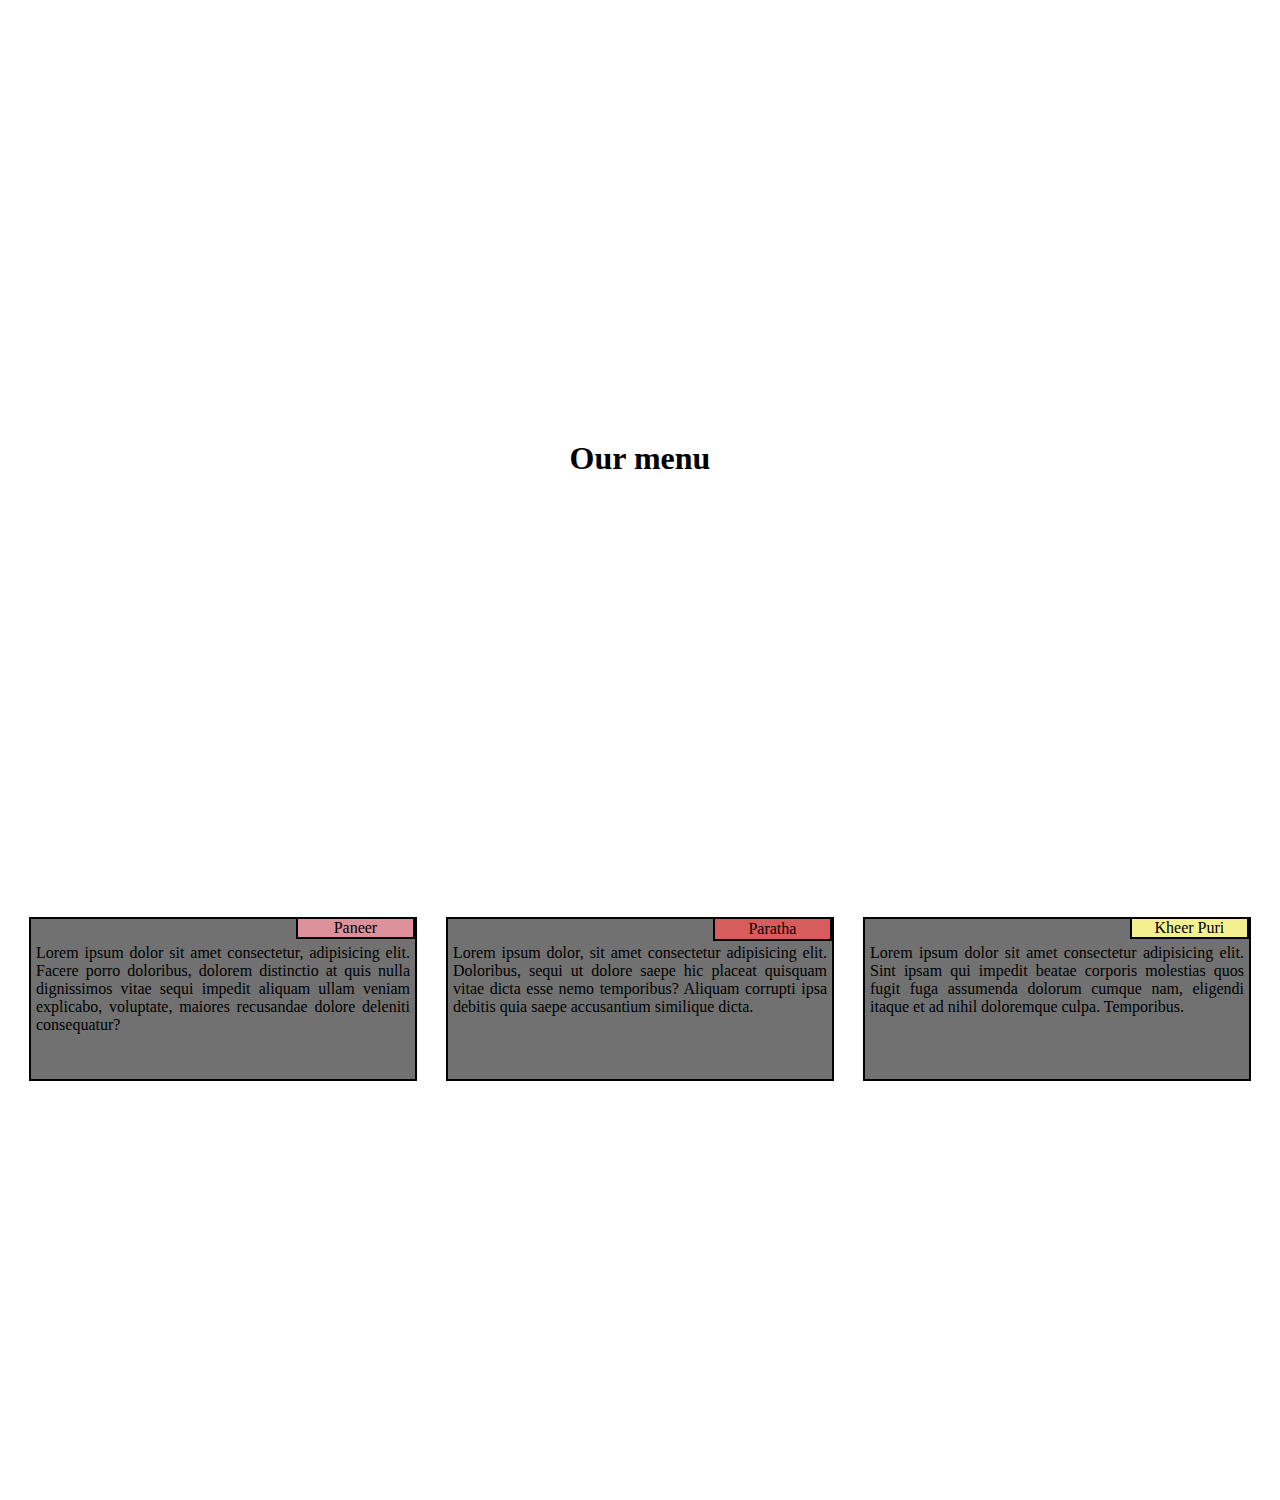
<file: cla2/index.html>
<!DOCTYPE html>
<html lang="en">
  <head>
    <meta charset="UTF-8" />
    <meta http-equiv="X-UA-Compatible" content="IE=edge" />
    <meta name="viewport" content="width=device-width, initial-scale=1.0" />
    <title>Document</title>
    <link rel="stylesheet" href="index.css" />
  </head>
  <body>
    <div id="body">
      <div id="msg">
        <h1>Our menu</h1>
      </div>
      <div id="body2">
        <div id="item1">
          <div id="paneer1">
            <div id="paneer2"><div id="paneern">Paneer</div></div>
            <div id="paneerdish">
              Lorem ipsum dolor sit amet consectetur, adipisicing elit. Facere
              porro doloribus, dolorem distinctio at quis nulla dignissimos
              vitae sequi impedit aliquam ullam veniam explicabo, voluptate,
              maiores recusandae dolore deleniti consequatur?
            </div>
          </div>
        </div>
        <div id="item2">
          <div id="aaloo1">
            <div id="aaloo2"><div id="aaloon">Paratha</div></div>
            <div id="aaloodish">
              Lorem ipsum dolor, sit amet consectetur adipisicing elit.
              Doloribus, sequi ut dolore saepe hic placeat quisquam vitae dicta
              esse nemo temporibus? Aliquam corrupti ipsa debitis quia saepe
              accusantium similique dicta.
            </div>
          </div>
        </div>
        <div id="item3">
          <div id="kheer1">
            <div id="kheer2"><div id="kheern">Kheer Puri</div></div>
            <div id="kheerdish">
              Lorem ipsum dolor sit amet consectetur adipisicing elit. Sint
              ipsam qui impedit beatae corporis molestias quos fugit fuga
              assumenda dolorum cumque nam, eligendi itaque et ad nihil
              doloremque culpa. Temporibus.
            </div>
          </div>
        </div>
      </div>
    </div>
  </body>
</html>
</file>
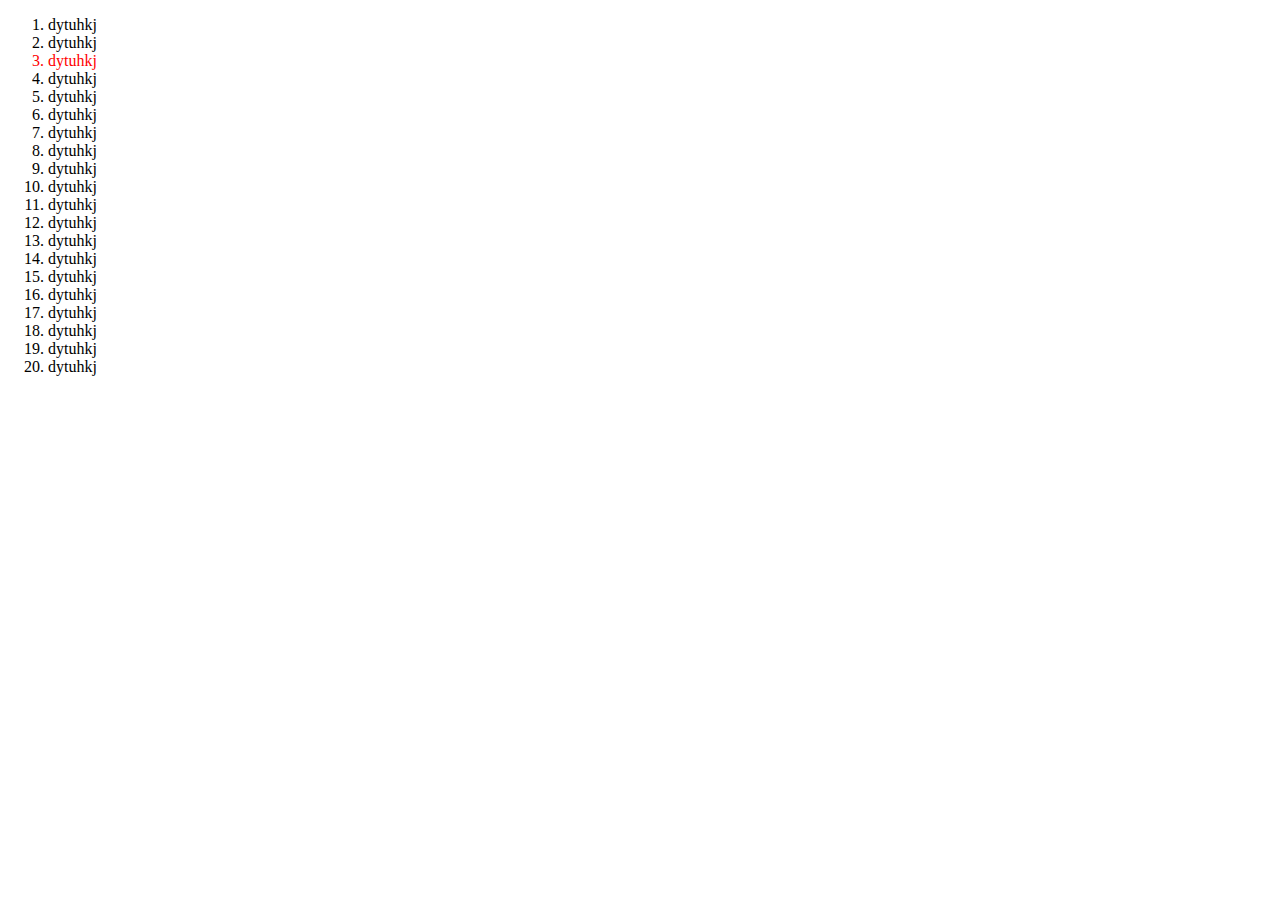
<file: cla1/201Fa07050_wt_1_1.html>
<!DOCTYPE html>
<html lang="en">
  <head>
    <meta charset="UTF-8" />
    <meta http-equiv="X-UA-Compatible" content="IE=edge" />
    <meta name="viewport" content="width=device-width, initial-scale=1.0" />
    <title>Document</title>
    <style>
      #I3 {
        color: red;
      }
    </style>
  </head>
  <body>
    <ol>
      <li id="I1">dytuhkj</li>
      <li id="I2">dytuhkj</li>
      <li id="I3">dytuhkj</li>
      <li id="I4">dytuhkj</li>
      <li id="I5">dytuhkj</li>
      <li id="I6">dytuhkj</li>
      <li id="I7">dytuhkj</li>
      <li id="I8">dytuhkj</li>
      <li id="I9">dytuhkj</li>
      <li id="I10">dytuhkj</li>
      <li id="I11">dytuhkj</li>
      <li id="I12">dytuhkj</li>
      <li id="I13">dytuhkj</li>
      <li id="I14">dytuhkj</li>
      <li id="I15">dytuhkj</li>
      <li id="I16">dytuhkj</li>
      <li id="I17">dytuhkj</li>
      <li id="I18">dytuhkj</li>
      <li id="I19">dytuhkj</li>
      <li id="I20">dytuhkj</li>
    </ol>
  </body>
</html>
</file>
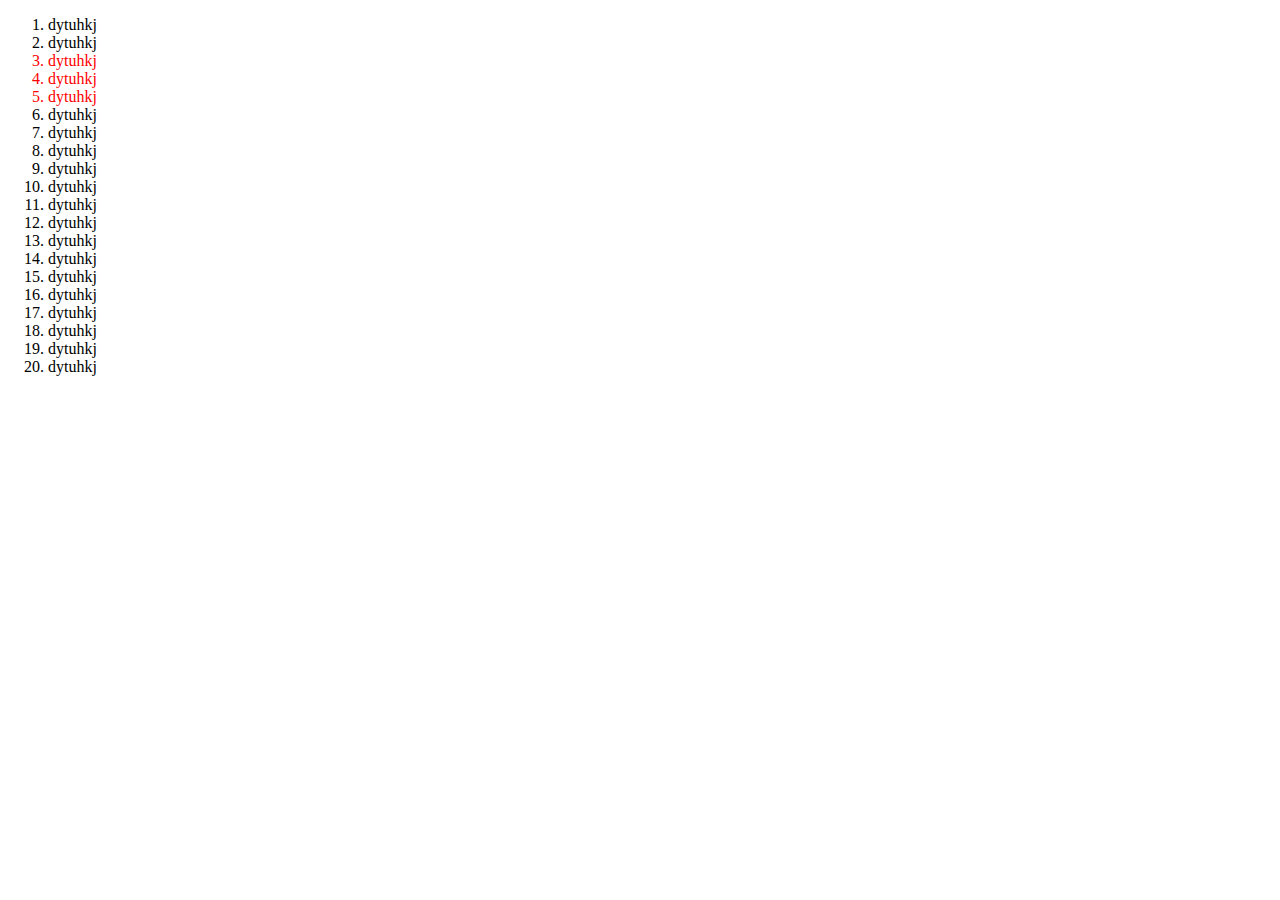
<file: cla1/201Fa07050_wt_1_2.html>
<!DOCTYPE html>
<html lang="en">
  <head>
    <meta charset="UTF-8" />
    <meta http-equiv="X-UA-Compatible" content="IE=edge" />
    <meta name="viewport" content="width=device-width, initial-scale=1.0" />
    <title>Document</title>
    <style>
      .I:nth-of-type(3),
      .I:nth-of-type(4),
      .I:nth-of-type(5) {
        color: red;
      }
    </style>
  </head>
  <body>
    <ol>
      <li class="I">dytuhkj</li>
      <li class="I">dytuhkj</li>
      <li class="I">dytuhkj</li>
      <li class="I">dytuhkj</li>
      <li class="I">dytuhkj</li>
      <li class="I">dytuhkj</li>
      <li class="I">dytuhkj</li>
      <li class="I">dytuhkj</li>
      <li class="I">dytuhkj</li>
      <li class="I">dytuhkj</li>
      <li class="I">dytuhkj</li>
      <li class="I">dytuhkj</li>
      <li class="I">dytuhkj</li>
      <li class="I">dytuhkj</li>
      <li class="I">dytuhkj</li>
      <li class="I">dytuhkj</li>
      <li class="I">dytuhkj</li>
      <li class="I">dytuhkj</li>
      <li class="I">dytuhkj</li>
      <li class="I">dytuhkj</li>
    </ol>
  </body>
</html>
</file>
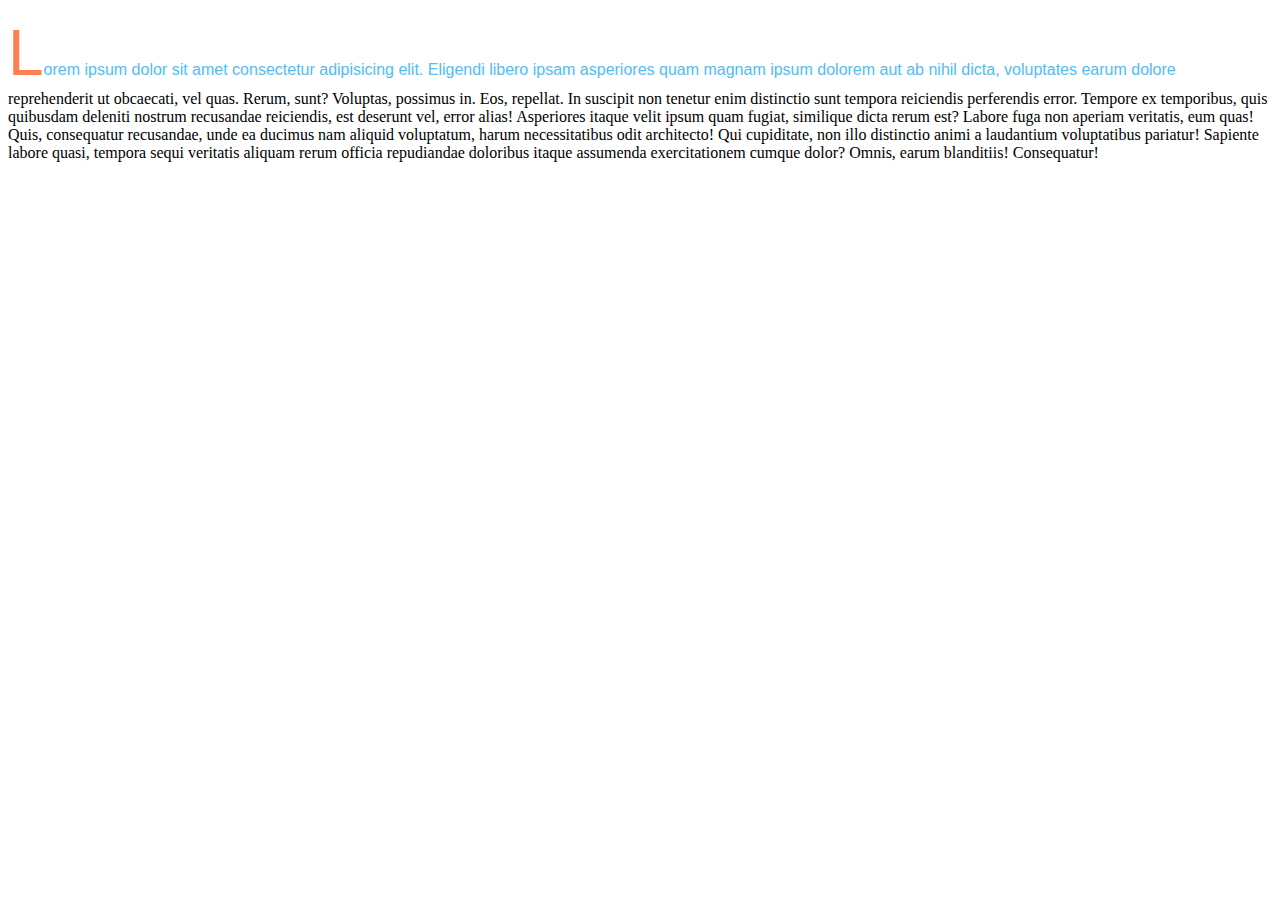
<file: cla1/201Fa07050_wt_1_5.html>
<!DOCTYPE html>
<html lang="en">
  <head>
    <meta charset="UTF-8" />
    <meta http-equiv="X-UA-Compatible" content="IE=edge" />
    <meta name="viewport" content="width=device-width, initial-scale=1.0" />
    <title>Document</title>
    <style>
      p::first-letter {
        font-size: 4em;
        color: coral;
      }
      p::first-line {
        font-family: Arial, Helvetica, sans-serif;
        color: rgb(84, 187, 243);
      }
    </style>
  </head>
  <body>
    <p>
      Lorem ipsum dolor sit amet consectetur adipisicing elit. Eligendi libero
      ipsam asperiores quam magnam ipsum dolorem aut ab nihil dicta, voluptates
      earum dolore reprehenderit ut obcaecati, vel quas. Rerum, sunt? Voluptas,
      possimus in. Eos, repellat. In suscipit non tenetur enim distinctio sunt
      tempora reiciendis perferendis error. Tempore ex temporibus, quis
      quibusdam deleniti nostrum recusandae reiciendis, est deserunt vel, error
      alias! Asperiores itaque velit ipsum quam fugiat, similique dicta rerum
      est? Labore fuga non aperiam veritatis, eum quas! Quis, consequatur
      recusandae, unde ea ducimus nam aliquid voluptatum, harum necessitatibus
      odit architecto! Qui cupiditate, non illo distinctio animi a laudantium
      voluptatibus pariatur! Sapiente labore quasi, tempora sequi veritatis
      aliquam rerum officia repudiandae doloribus itaque assumenda
      exercitationem cumque dolor? Omnis, earum blanditiis! Consequatur!
    </p>
  </body>
</html>
</file>
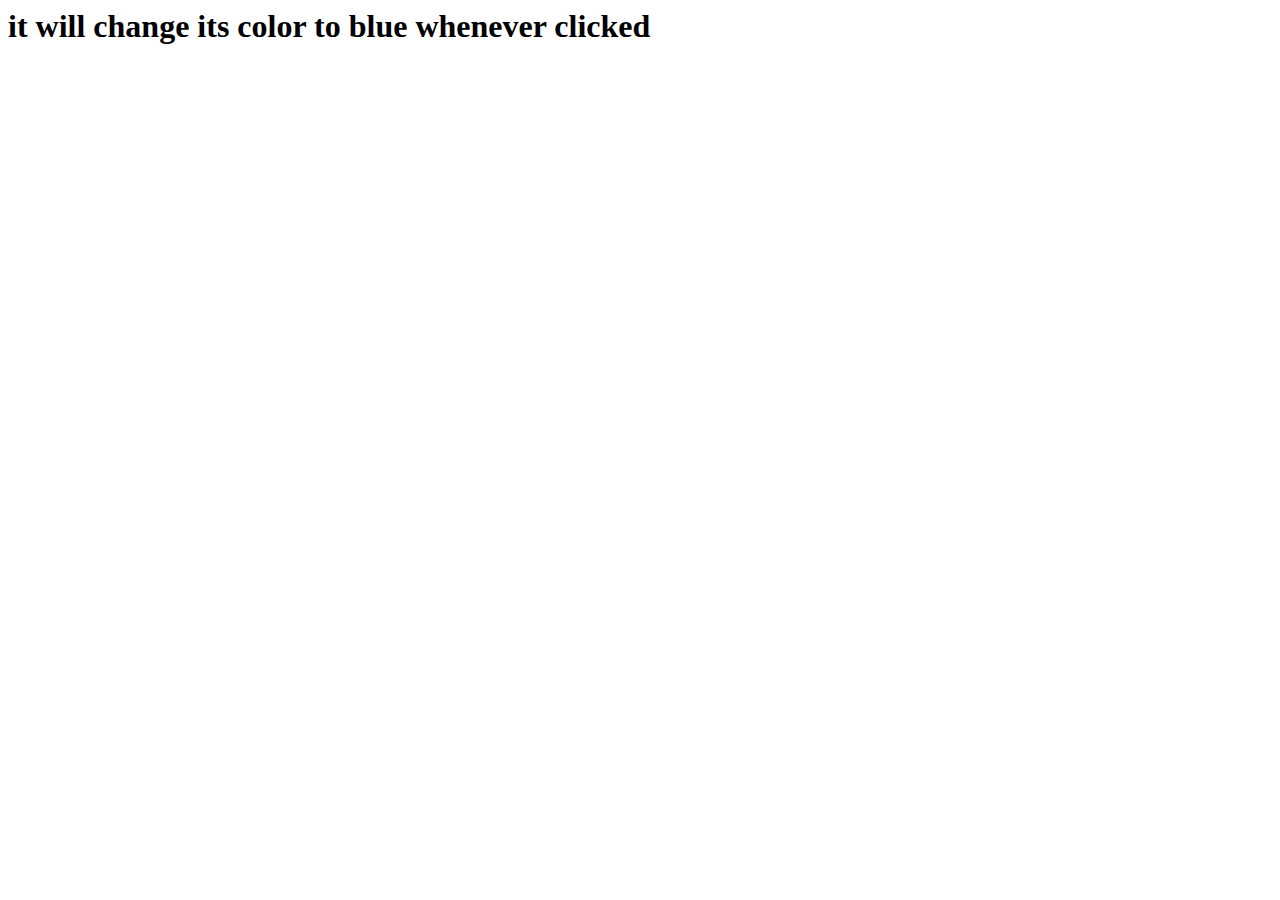
<file: cla5/cla5.html>
<!DOCTYPE html>
<html lang="en">
  <head>
    <meta charset="UTF-8" />
    <meta http-equiv="X-UA-Compatible" content="IE=edge" />
    <meta name="viewport" content="width=device-width, initial-scale=1.0" />
    <title>Document</title>
    <style>
      h1 {
        display: inline;
      }
    </style>
  </head>
  <body id="body">
    <h1 id="h1">it will change its color to blue whenever clicked</h1>
    <script>
      document.getElementById("h1").addEventListener("click", changecolor);
      function changecolor() {
        let a = document.getElementById("h1");
        a.style.background = "blue";
      }
    </script>
  </body>
</html>
</file>
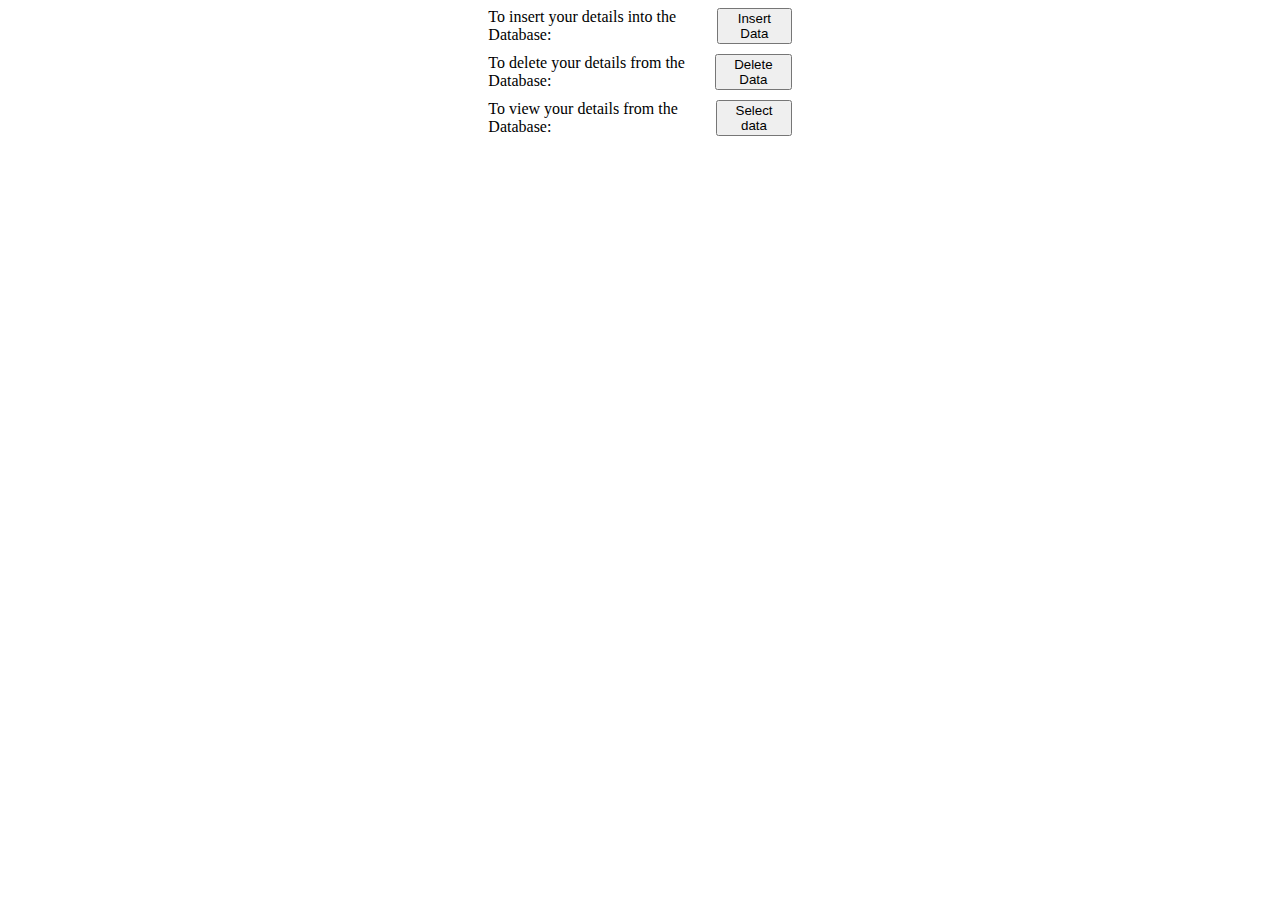
<file: cla7/cla7.html>
<!DOCTYPE html>
<html lang="en">
  <head>
    <meta charset="UTF-8" />
    <meta http-equiv="X-UA-Compatible" content="IE=edge" />
    <meta name="viewport" content="width=device-width, initial-scale=1.0" />
    <title>Document</title>
    <style>
      body {
        display: flex;
        justify-content: center;
        align-items: center;
      }
      #mainpage {
        width: 40%;
        display: flex;
        flex-direction: column;
        justify-content: space-between;
        align-items: center;
      }
      #mainpage div {
        width: 60%;
        display: flex;
        justify-content: space-between;
        margin-bottom: 2%;
      }
      #insertdatapage,
      #deletedatapage,
      #selectdatapage {
        display: none;
      }
      #insertdatapage {
        width: 100%;
      }
      #insertdatapage div {
        width: 40%;
        display: flex;
        flex-direction: column;
        justify-content: space-between;
        align-items: center;
      }
      #deletedatapage {
        width: 100%;
      }
      #deletedatapage div {
        width: 40%;
        display: flex;
        flex-direction: column;
        justify-content: space-between;
        align-items: center;
      }
      #selectdatapage {
        width: 100%;
      }
      #selectdatapage div {
        width: 40%;
        display: flex;
        flex-direction: column;
        justify-content: space-between;
        align-items: center;
      }

      #insertdatapage {
        display: none;
        flex-direction: column;
        justify-content: space-evenly;
        align-items: center;
      }
      #deletedatapage {
        display: none;
        flex-direction: column;
        justify-content: space-evenly;
        align-items: center;
      }
      #selectdatapage {
        display: none;
        flex-direction: column;
        justify-content: space-evenly;
        align-items: center;
      }
      #form1,
      #form2,
      #form3 {
        display: flex;
        flex-direction: column;
        justify-content: space-evenly;
        align-items: center;
      }
      #back1,
      #back2,
      #back3 {
        align-self: flex-start;
      }
    </style>
  </head>
  <body>
    <div id="mainpage">
      <div>
        <label>To insert your details into the Database: </label
        ><button id="insertbtn">Insert Data</button>
      </div>
      <div>
        <label>To delete your details from the Database: </label
        ><button id="deletebtn">Delete Data</button>
      </div>
      <div>
        <label>To view your details from the Database: </label
        ><button id="selectbtn">Select data</button>
      </div>
    </div>
    <div id="insertdatapage">
      <div>
        <h2>Insert Your Data</h2>
        <button id="back1">back</button>
        <form action="Insertdata" id="form1">
          <input type="text" name="name" placeholder="your name" />
          <input type="text" name="age" placeholder="your age" />
          <input type="text" name="id" placeholder="your id" />
          <input type="text" name="address" placeholder="your Address" />
          <input type="submit" value="add your data" />
        </form>
      </div>
    </div>
    <div id="deletedatapage">
      <div>
        <h2>Delete Your Data</h2>
        <button id="back2">back</button>
        <form action="Deletedata" id="form2">
          <input type="text" name="name" placeholder="your name" />
          <input type="text" name="id" placeholder="your id" />
          <input type="submit" value="delete your data" />
        </form>
      </div>
    </div>
    <div id="selectdatapage">
      <div>
        <h2>See Your Data</h2>
        <button id="back3">back</button>
        <form action="Seedata" id="form3">
          <input type="text" name="id" placeholder="enter your id" />
          <input type="submit" value="see your data" />
        </form>
      </div>
    </div>
    <script>
      document.getElementById("insertbtn").addEventListener("click", () => {
        document.getElementById("insertdatapage").style.display = "flex";
        document.getElementById("mainpage").style.display = "none";
      });
      document.getElementById("deletebtn").addEventListener("click", () => {
        document.getElementById("deletedatapage").style.display = "flex";
        document.getElementById("mainpage").style.display = "none";
      });
      document.getElementById("selectbtn").addEventListener("click", () => {
        document.getElementById("selectdatapage").style.display = "flex";
        document.getElementById("mainpage").style.display = "none";
      });

      document.getElementById("back1").addEventListener("click", () => {
        document.getElementById("mainpage").style.display = "flex";
        document.getElementById("insertdatapage").style.display = "none";
        document.getElementById("deletedatapage").style.display = "none";
        document.getElementById("selectdatapage").style.display = "none";
      });
      document.getElementById("back2").addEventListener("click", () => {
        document.getElementById("mainpage").style.display = "flex";
        document.getElementById("insertdatapage").style.display = "none";
        document.getElementById("deletedatapage").style.display = "none";
        document.getElementById("selectdatapage").style.display = "none";
      });
      document.getElementById("back3").addEventListener("click", () => {
        document.getElementById("mainpage").style.display = "flex";
        document.getElementById("insertdatapage").style.display = "none";
        document.getElementById("deletedatapage").style.display = "none";
        document.getElementById("selectdatapage").style.display = "none";
      });
    </script>
  </body>
</html>
</file>
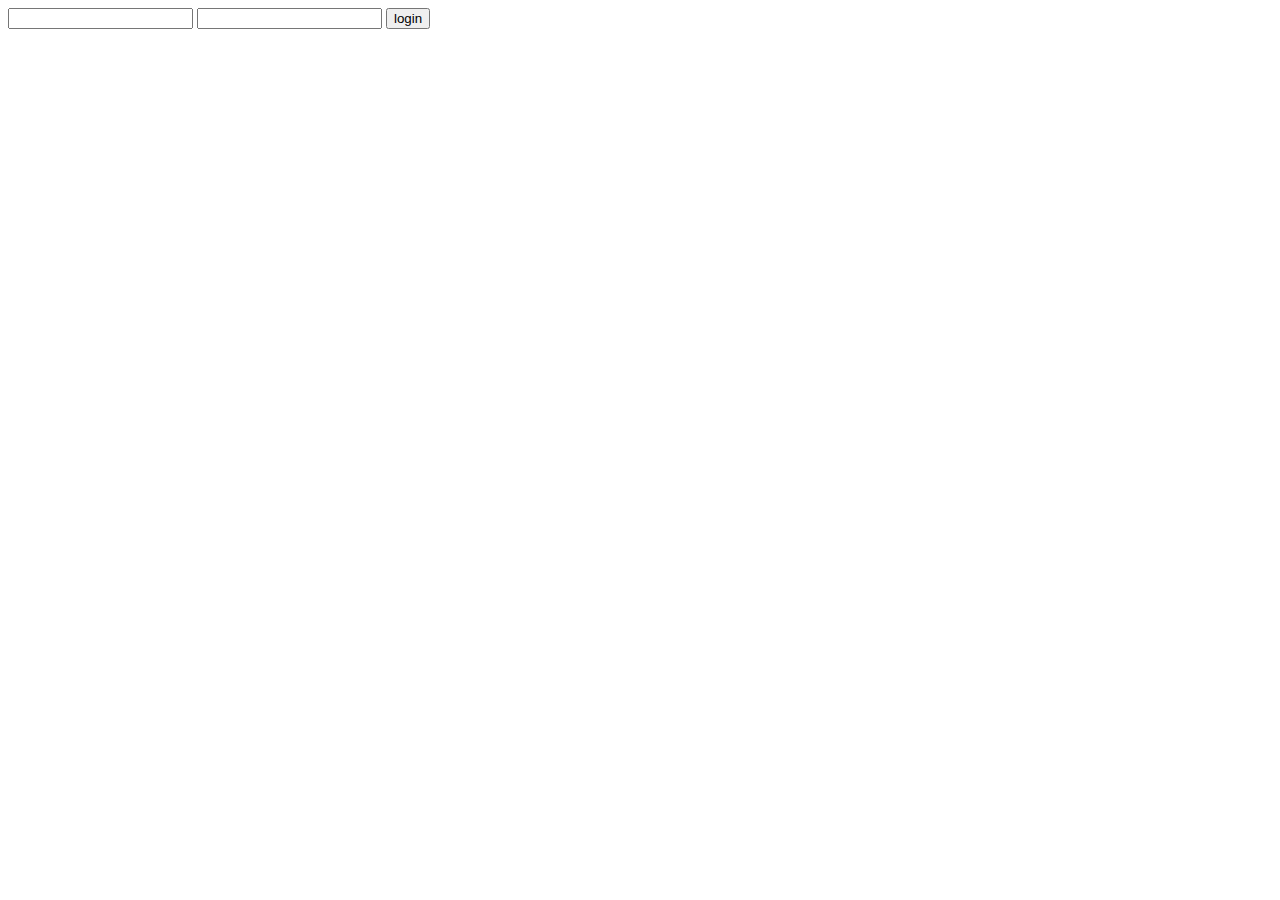
<file: personal webpage cla 3/login.html>
<!DOCTYPE html>
<html lang="en">
  <head>
    <meta charset="UTF-8" />
    <meta http-equiv="X-UA-Compatible" content="IE=edge" />
    <meta name="viewport" content="width=device-width, initial-scale=1.0" />
    <title>Document</title>
  </head>
  <body>
    <form action="loginpage" method="get">
      <input type="text" name="username" id="uname" />
      <input type="text" name="pword" />
      <input type="submit" value="login" />
    </form>
  </body>
</html>
</file>
<file: cla2/index.css>
body {
  font-family: -apple-system, Cascadia Code;
  margin: 0;
  padding: 0;
}
#msg {
  display: flex;
  flex-direction: column;
  justify-content: center;
  align-items: center;
}
#body2 {
  display: flex;
  justify-content: space-evenly;
  align-items: center;
}
#body {
  width: 100%;
  height: 1500px;
  background-color: rgb(255, 255, 255);
  display: flex;
  flex-direction: column;
  justify-content: space-evenly;
  align-items: center;
  margin: 0;
  padding: 0;
}
#item1 {
  padding: 0;
  margin: 0;
  padding: 0;
  display: flex;
  flex-direction: column;
  width: 30%;
  height: 10em;
  background-color: rgb(113, 113, 113);
  border: 2px solid black;
}
#item2 {
  padding: 0;
  margin: 0;
  padding: 0;
  display: flex;
  flex-direction: column;
  width: 30%;
  height: 10em;
  background-color: rgb(113, 113, 113);
  border: 2px solid black;
}
#item3 {
  padding: 0;
  margin: 0;
  padding: 0;
  display: flex;
  flex-direction: column;
  width: 30%;
  height: 10em;
  background-color: rgb(113, 113, 113);
  border: 2px solid black;
}
#paneer1 {
  width: 100%;
  padding: 0;
  margin: 0;
  display: flex;
  flex-direction: column;

  justify-content: center;
}
#paneer2 {
  width: 100%;
  padding: 0;
  margin: 0;
  display: flex;
  justify-content: flex-end;
}
#paneern {
  width: 30%;
  padding: 0;
  margin: 0;
  display: flex;
  justify-content: center;
  align-items: center;
  background-color: rgb(221, 145, 154);
  border: 2px solid black;
  border-top: none;
}
#paneerdish {
  padding: 5px;
  text-align: justify;
}
#kheer1 {
  width: 100%;
  padding: 0;
  margin: 0;
  display: flex;
  flex-direction: column;

  justify-content: center;
}
#kheer2 {
  width: 100%;
  padding: 0;
  margin: 0;
  display: flex;
  justify-content: flex-end;
}
#kheern {
  width: 30%;
  padding: 0;
  margin: 0;
  display: flex;
  justify-content: center;
  align-items: center;
  background-color: rgb(244, 240, 144);
  border: 2px solid black;
  border-top: none;
}
#kheerdish {
  padding: 5px;
  text-align: justify;
}
#aaloo1 {
  width: 100%;
  padding: 0;
  margin: 0;
  display: flex;
  flex-direction: column;

  justify-content: center;
}
#aaloo2 {
  width: 100%;
  padding: 0;
  margin: 0;
  display: flex;
  justify-content: flex-end;
}
#aaloon {
  width: 30%;
  height: 100%;
  padding: 0;
  margin: 0;
  display: flex;
  justify-content: center;
  align-items: center;
  background-color: rgb(215, 93, 93);
  border: 2px solid black;
  border-top: none;
}
#aaloodish {
  padding: 5px;
  text-align: justify;
}
/*768px and 991px tablet */
@media (min-width: 768px) and (max-width: 991px) {
  /* it perform the action when minimum width will be 800px*/
  #body2 {
    flex-wrap: wrap;
    
  }
  #item3 {
    width: 100%;
  }

  #item1,
  #item2 {
    width: 45%;
    height: 50%;
  }
}
/*mobile view less than 767px*/
@media (min-width: 0px) and (max-width: 767px) {
  #body2 {
    flex-direction: row;
    flex-wrap: wrap;
    justify-content: space-evenly;
  }
  #item1,
  #item2,
  #item3 {
    width: 100%;
  }
}
</file>
